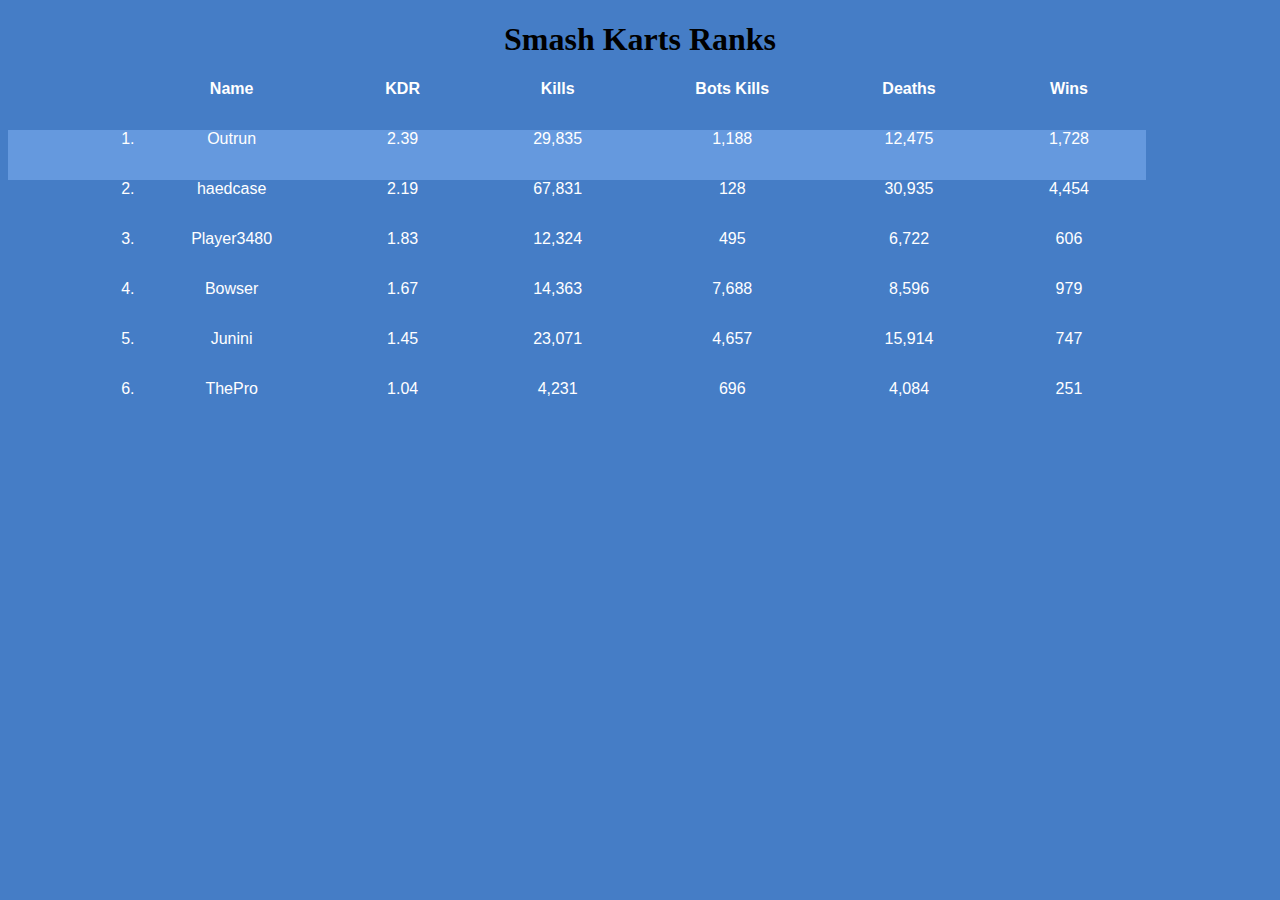
<file: index.html>
<!DOCTYPE html>
<html>
    <head>
        <meta name="viewport" content="width=device-width, initial-scale=1.0">
        <link rel="stylesheet" type="text/css" href="style.css">
    </head>
    <body>
        <h1 id="title">Smash Karts Ranks</h1>
        <div class="mainGrid">
            <div class="box"></div>
            <div class="box"><b>Name</b></div>
            <div class="box"><b>KDR</b></div>
            <div class="box"><b>Kills</b></div>
            <div class="box"><b>Bots Kills</b></div>
            <div class="box"><b>Deaths</b></div>
            <div class="box"><b>Wins</b></div>

            <div class="number color1">1.</div>
            <div class="box color1">Outrun</div>
            <div class="box color1">2.39</div>
            <div class="box color1">29,835</div>
            <div class="box color1">1,188</div>
            <div class="box color1">12,475</div>
            <div class="box color1">1,728</div>

            <div class="number">2.</div>
            <div class="box">haedcase</div>
            <div class="box">2.19</div>
            <div class="box">67,831</div>
            <div class="box">128</div>
            <div class="box">30,935</div>
            <div class="box">4,454</div>

            <div class="number">3.</div>
            <div class="box">Player3480</div>
            <div class="box">1.83</div>
            <div class="box">12,324</div>
            <div class="box">495</div>
            <div class="box">6,722</div>
            <div class="box">606</div>

            <div class="number">4.</div>
            <div class="box">Bowser</div>
            <div class="box">1.67</div>
            <div class="box">14,363</div>
            <div class="box">7,688</div>
            <div class="box">8,596</div>
            <div class="box">979</div>

            <div class="number">5.</div>
            <div class="box">Junini</div>
            <div class="box">1.45</div>
            <div class="box">23,071</div>
            <div class="box">4,657</div>
            <div class="box">15,914</div>
            <div class="box">747</div>

            <div class="number">6.</div>
            <div class="box">ThePro</div>
            <div class="box">1.04</div>
            <div class="box">4,231</div>
            <div class="box">696</div>
            <div class="box">4,084</div>
            <div class="box">251</div>
        </div>
    </body>
</html>
</file>
<file: style.css>
* {
    box-sizing: border-box;
}

body {
    background-color: #457dc6;
}

.mainGrid {
    width: 90%;
    display: grid;
    grid-template-columns: auto auto auto auto auto auto auto;
    color: white;
    font-family: Verdana, Geneva, Tahoma, sans-serif;
}


.box {
    text-align: center;
    height: 50px;
}

.color1 {
    background-color: #6599de;
}

.color2 {
    background-color: #7aa9e7;
}

.number {
    text-align: right;
    height: 50px;
}

#title {
    text-align: center;
    font-style: bold;
}
</file>
